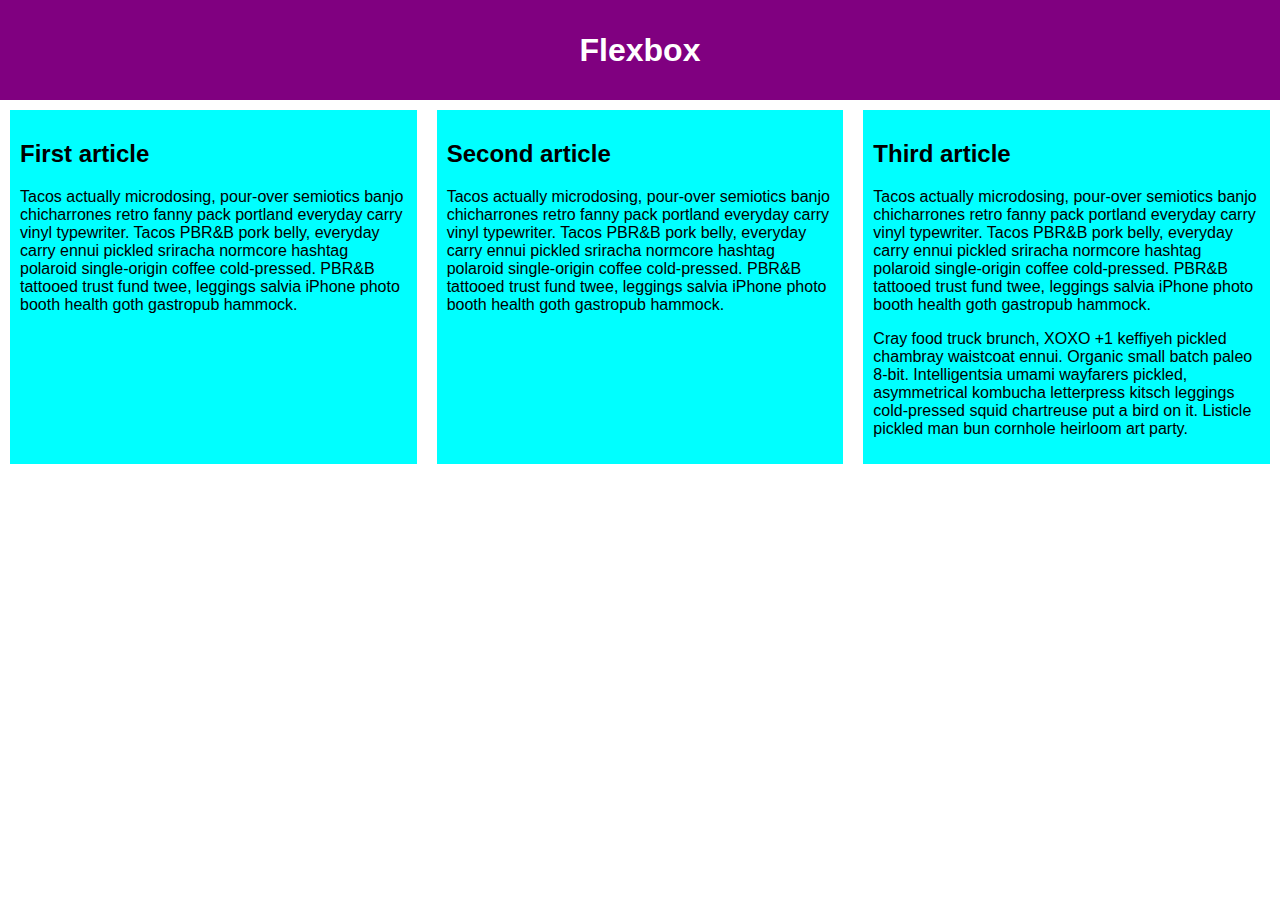
<file: flexbox (Gómez - Ivaldi)/index.html>
<!DOCTYPE html>
<html>
  <head>
    <link rel="stylesheet" href="styles.css">
    <meta charset="utf-8">
    <title>Flexbox</title>
  </head>
  <body>
    <header>
      <h1>Flexbox</h1>
    </header>

    <section>
      <article>
        <h2>First article</h2>

        <p>Tacos actually microdosing, pour-over semiotics banjo chicharrones retro fanny pack portland everyday carry vinyl typewriter. Tacos PBR&B pork belly, everyday carry ennui pickled sriracha normcore hashtag polaroid single-origin coffee cold-pressed. PBR&B tattooed trust fund twee, leggings salvia iPhone photo booth health goth gastropub hammock.</p>
      </article>

      <article>
        <h2>Second article</h2>

        <p>Tacos actually microdosing, pour-over semiotics banjo chicharrones retro fanny pack portland everyday carry vinyl typewriter. Tacos PBR&B pork belly, everyday carry ennui pickled sriracha normcore hashtag polaroid single-origin coffee cold-pressed. PBR&B tattooed trust fund twee, leggings salvia iPhone photo booth health goth gastropub hammock.</p>
      </article>

      <article>
        <h2>Third article</h2>

        <p>Tacos actually microdosing, pour-over semiotics banjo chicharrones retro fanny pack portland everyday carry vinyl typewriter. Tacos PBR&B pork belly, everyday carry ennui pickled sriracha normcore hashtag polaroid single-origin coffee cold-pressed. PBR&B tattooed trust fund twee, leggings salvia iPhone photo booth health goth gastropub hammock.</p>

        <p>Cray food truck brunch, XOXO +1 keffiyeh pickled chambray waistcoat ennui. Organic small batch paleo 8-bit. Intelligentsia umami wayfarers pickled, asymmetrical kombucha letterpress kitsch leggings cold-pressed squid chartreuse put a bird on it. Listicle pickled man bun cornhole heirloom art party.</p>
      </article>
    </section>
  </body>
</html>
</file>
<file: flexbox (Gómez - Ivaldi)/styles.css>
html {
    font-family: sans-serif;
  }

  body {
    margin: 0;
  }

  header {
    background: purple;
    height: 100px;
  }

  h1 {
    text-align: center;
    color: white;
    line-height: 100px;
    margin: 0;
  }

  article {
    padding: 10px;
    margin: 10px;
    background: aqua;
  }

  section {
      display: flex;    
  }
</file>
